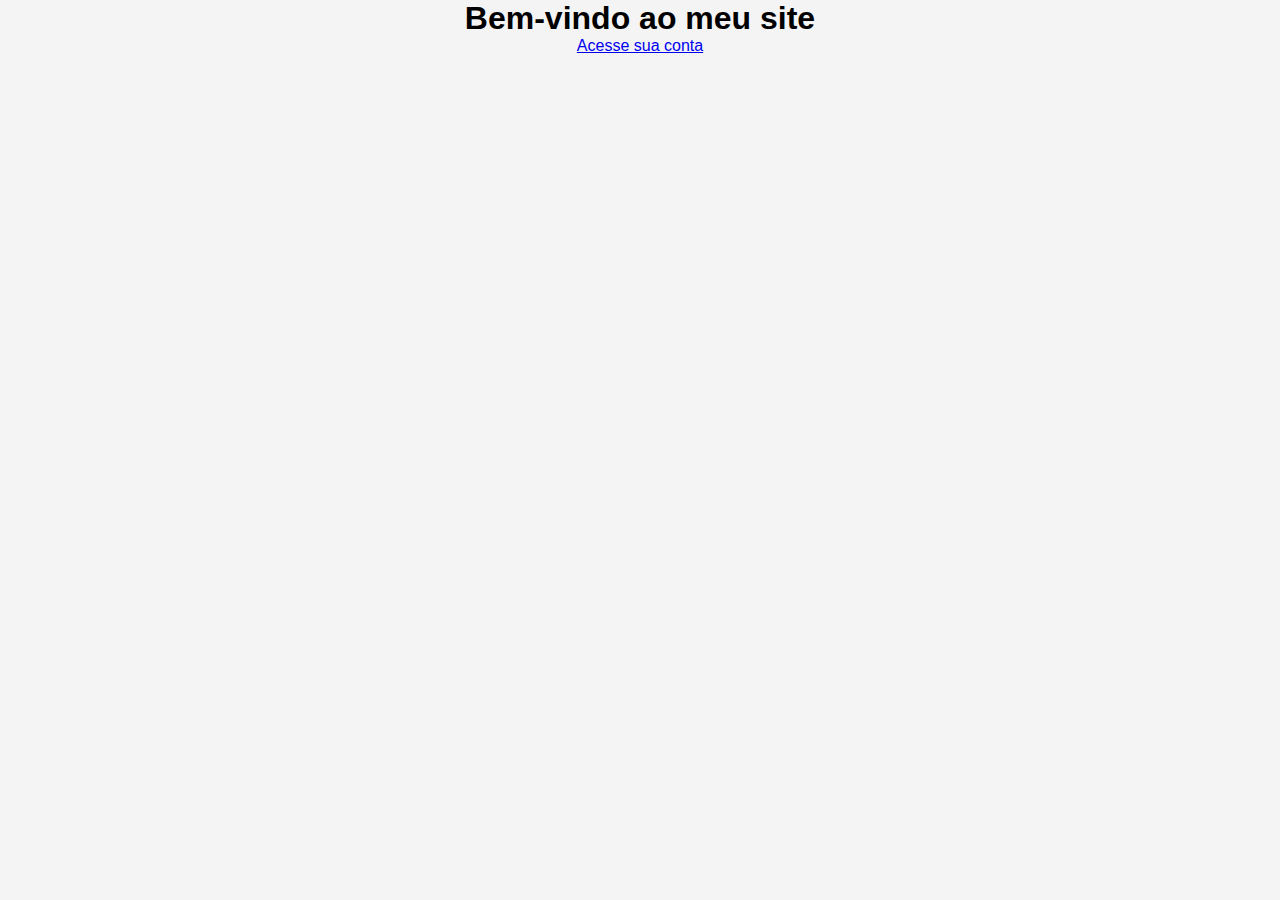
<file: index.html>
<!DOCTYPE html>
<html lang="pt-br">
<head>
    <meta charset="UTF-8">
    <meta name="viewport" content="width=device-width, initial-scale=1.0">
    <title>Pagina inicial</title>
    <link rel="stylesheet" href="style.css">
    <script src="script.js"></script>
</head>
<body>
    <h1>Bem-vindo ao meu site</h1>
    <p><a href="login.html">Acesse sua conta</a></p>
</body>
</html>
</file>
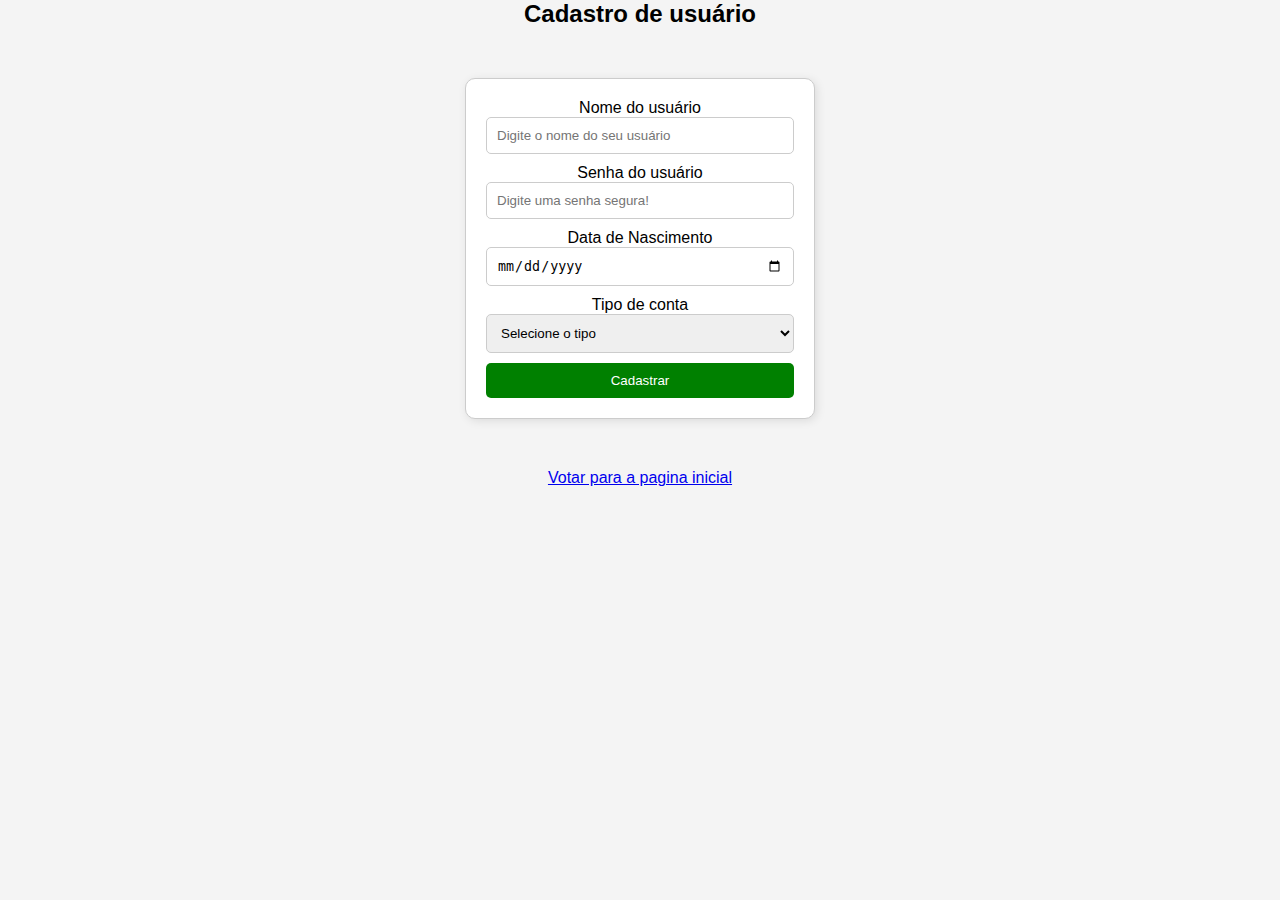
<file: cadastro.html>
<!DOCTYPE html>
<html lang="pt-br">
<head>
    <meta charset="UTF-8">
    <meta name="viewport" content="width=device-width, initial-scale=1.0">
    <title>Se cadastre para entrar no site mais legal!! :) </title>
    <link rel="stylesheet" href="style.css">
    <script src="script.js"></script>
</head>
<body>
    <h2>Cadastro de usuário</h2>
    <form>
        <label for="txtUsuario">Nome do usuário</label>
        <input type="text" id="txtUsuario" name="txtUsuario" placeholder="Digite o nome do seu usuário" required>

        <label for="txtSenha">Senha do usuário</label>
        <input type="password" id="txtSenha" name="txtSenha" placeholder="Digite uma senha segura!" required>

        <label for="txtdtNascimento">Data de Nascimento</label>
        <input type="date" id="txtdtNascimento" name="txtdtNascimento" placeholder="Digite a sua data de nascimento" required>
        
        <label for="selTipoConta">Tipo de conta</label>
        <select name="selTipoConta" id="selTipoConta" required>
            <option value="" disabled selected> Selecione o tipo</option>
            <option value="admin">Administrador</option>
            <option value="usuario">Usuário Padrão</option>
            <option value="convidado">Convidado</option>
        </select>
        <button type="button" onclick="cadastrar()">Cadastrar</button>
    </form>
    <p><a href="index.html">Votar para a pagina inicial</a></p>
</body>
</html>
</file>
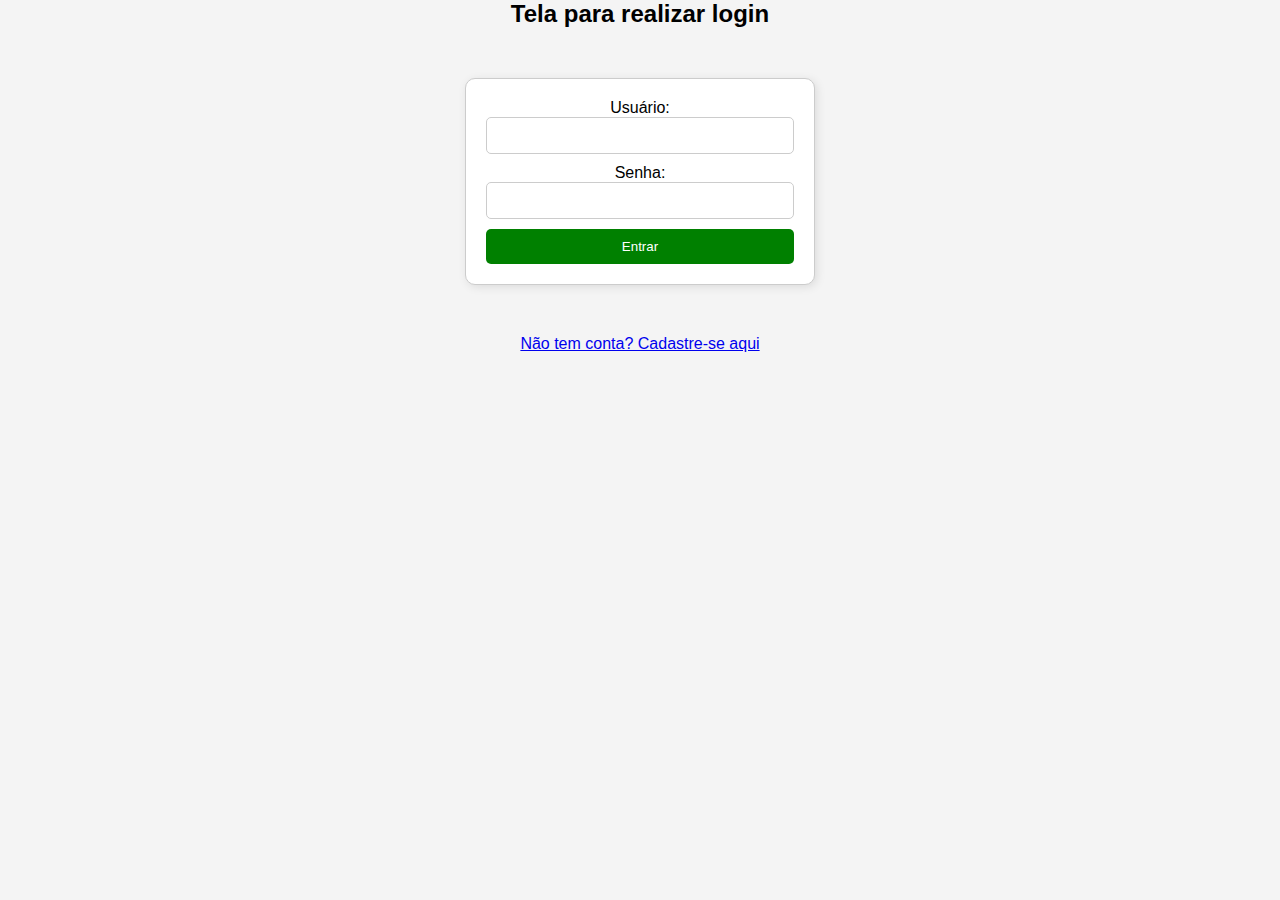
<file: login.html>
<!DOCTYPE html>
<html lang="pt-br">
<head>
    <meta charset="UTF-8">
    <meta name="viewport" content="width=device-width, initial-scale=1.0">
    <title>Login do Hot</title>
    <link rel="stylesheet" href="style.css">
    <script src="script.js"></script>
</head>
<body>

    <h2>Tela para realizar login</h2>

    <form>
        <label for="txtUsuario">Usuário:</label>
        <input type="text" id="txtUsuario" name="txtUsuario" required>

        <label for="txtSenha">Senha:</label>
        <input type="password" id="txtSenha" name="txtSenha" required>
        
        <button type="button" onclick="verificarLongin()">Entrar</button>
        
        <p id="mensagemErro"></p>
    </form>

    <p><a href="cadastro.html"> Não tem conta? Cadastre-se aqui</a></p>
</body>
</html>
</file>
<file: style.css>
/*Resetando estilos padrão*/
*{
 margin: 0;
 padding: 0;
 box-sizing: border-box;   
}

/*Estilizando o corpo da página*/
body{
    font-family: Arial, sans-serif;
    text-align: center;
    background-color: #f4f4f4;
}

/*Estilizando o formulário*/
form{
    width: 350px;
    margin: 50px auto;
    padding: 20px;
    border: 1px solid #ccc;
    border-radius: 10px;
    background-color: white;
    box-shadow: 2px 2px 10px rgba(0,0,0, 0.1 );
}

/*Estilizando input e select*/
input, select{
    width: 100%;
    padding: 10px;
    margin-bottom: 10px;
    border: 1px solid #ccc;
    border-radius: 5px;
}

button{
    width: 100%;
    padding: 10px;
    background-color: green;
    color: white;
    border: none;
    cursor: pointer;
    border-radius: 5px;
}

button:hover{
    background-color: #218838;
}

input[type="data"]{
    text-align: center;
}
</file>
